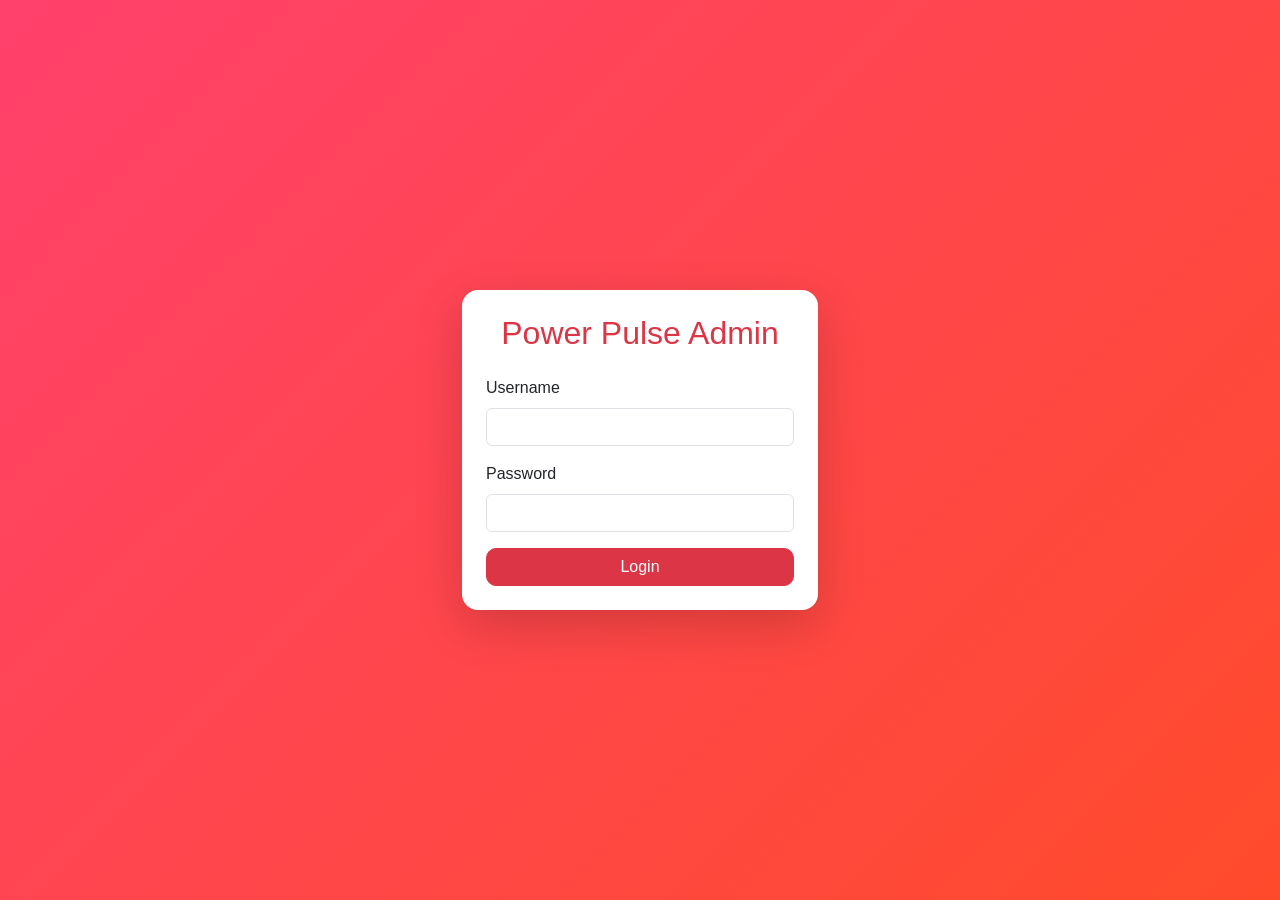
<file: login.html>
<!DOCTYPE html>
<html lang="en">
<head>

<meta charset="UTF-8">
<meta name="viewport" content="width=device-width, initial-scale=1.0">

<title>Power Pulse Login</title>

<link href="https://cdn.jsdelivr.net/npm/bootstrap@5.3.3/dist/css/bootstrap.min.css" rel="stylesheet">

<link rel="stylesheet" href="style.css">

</head>

<body class="login-body">

<div class="container">

<div class="row justify-content-center align-items-center vh-100">

<div class="col-md-4">

<div class="card shadow-lg border-0 rounded-4 p-4">

<h2 class="text-center mb-4 text-danger">
Power Pulse Admin
</h2>

<form id="loginForm">

<div class="mb-3">

<label class="form-label">Username</label>

<input
type="text"
id="username"
class="form-control"
required>

</div>

<div class="mb-3">

<label class="form-label">Password</label>

<input
type="password"
id="password"
class="form-control"
required>

</div>

<button class="btn btn-danger w-100">
Login
</button>

</form>

</div>

</div>

</div>

</div>

<script>

document.getElementById("loginForm")
.addEventListener("submit", function(e){

e.preventDefault();

const username =
document.getElementById("username").value;

const password =
document.getElementById("password").value;

if(username === "admin" && password === "1234"){

localStorage.setItem("loggedIn", true);

window.location.href = "index.html";

}
else{

alert("Invalid Login");

}

});

</script>

</body>
</html>
</file>
<file: style.css>
body{
background:#f4f6f9;
font-family:Arial;
}

.login-body{
background:linear-gradient(135deg,#ff416c,#ff4b2b);
}

.dashboard-card{
border:none;
border-radius:20px;
box-shadow:0 10px 20px rgba(0,0,0,0.1);
}

.card{
border:none;
border-radius:20px;
}

#membersList .member-item,
#paymentList .payment-item,
#attendanceList .attendance-item{

padding:15px;
border-bottom:1px solid #ddd;

}

.btn{
border-radius:10px;
}

.nav-pills .nav-link.active{
background:#dc3545;
}

.member-buttons{
margin-top:10px;
display:flex;
gap:10px;
flex-wrap:wrap;
}
</file>
